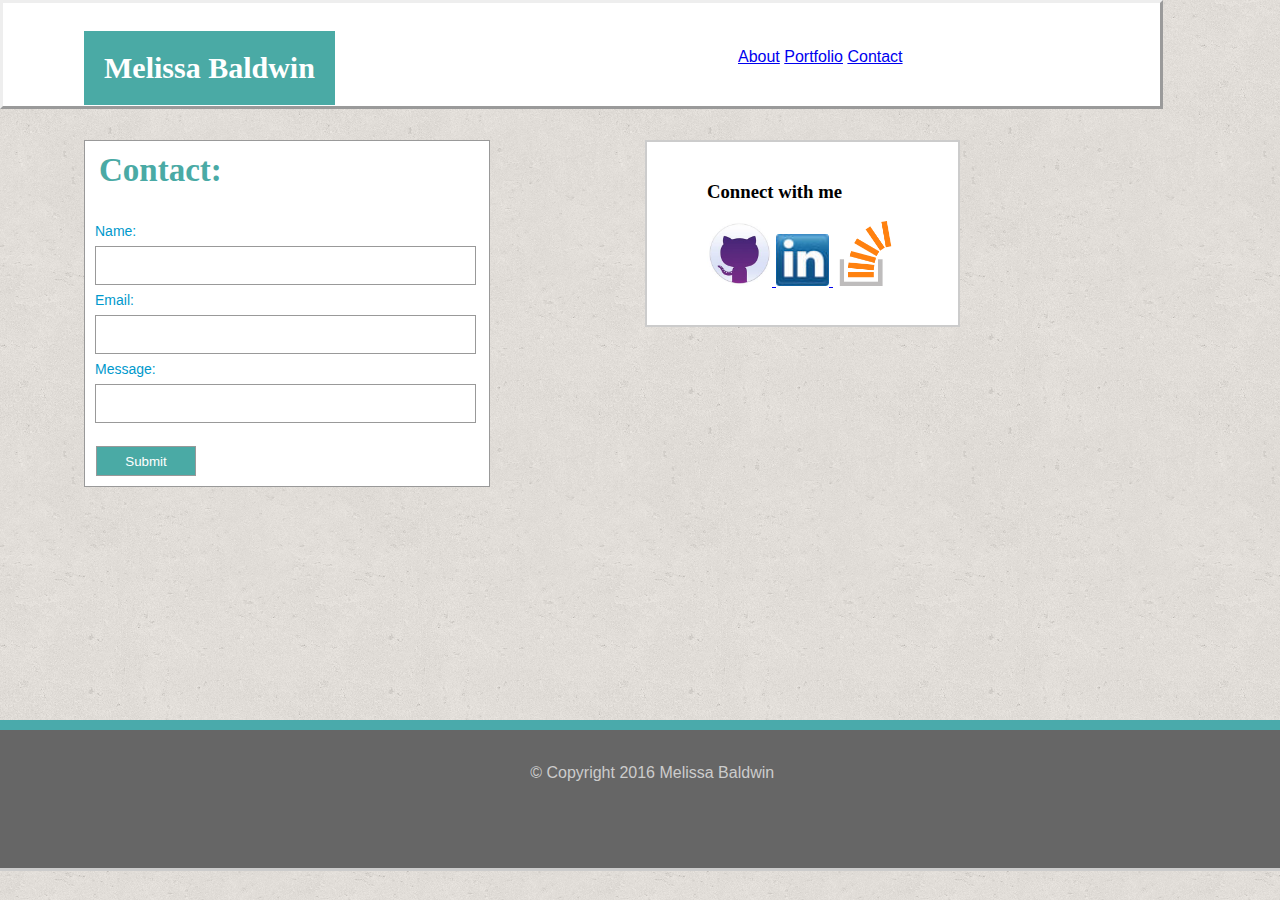
<file: contact.html>
<!DOCTYPE html>
<html>
<head>
	<title>Contact Page</title>
	<link rel="stylesheet" type="text/css" href="assests/css/style2.css">
</head>
<body>
	<h1>Melissa Baldwin</h1>
	<div id="nav">
		<a href="index.html">About</a>
		<a href="portfolio.html">Portfolio</a>
		<a href="contact.html">Contact</a>
	</div>
	<h2>Contact:</h2>
	<form>
	<div> 
		<label>
		<span>Name:</span> <input id="name" type="text" name="name"/>
		<span>Email:</span> <input id="email" type="text" name="email"/>
		<span>Message:</span> <input id="message" type="text" name="message"/>
		</label>
	<button class="w3-btn">Submit</button>
	</div>
	</form>
	<div id="links">
	<h3>Connect with me</h3>
		<a href="https://github.com/Melissa414" >
		<img src="assests/images/imgres.jpg" alt="github icon" style="width:65px;height:65px;border:0;">
		</a>
		<a href="https://www.linkedin.com/in/melissa-baldwin-01b548125?trk=nav_responsive_tab_profile" >
		<img src="assests/images/imgres-1.jpg" alt="linkd-in icon" style="width:53px; height:52px;border:0;">
		</a>
		<a href="http://stackoverflow.com/users/6672772/mbaldwin91">
		<img src="assests/images/imgres-2.png" alt="stack overflow" style="width:65px; height:65px; border:0;">
	</div>
	<footer>
		<footer id="bottom">
			<p> &#169; Copyright 2016 Melissa Baldwin</p>
		</footer>
</body>
</html>
</file>
<file: assests/css/style2.css>
body{
		background-image: url(../images/cork-wallet.png);
		margin: 0px;
		width: 960px;
}
header{
		background: #4aaaa5;
		padding:30px 60px;
		color: white;
		width: 75px;
		text-align: center;
		font-family: 'Georgia', Times, "Times New Roman", serif;
		margin: 10px 75px;
		float: left;
		position: relative;
		left:100px;
		height: 30px;
}
#nav{
		background: #ffffff;
		color: #cccccc;
		font-family: 'Arial', 'Helvetica Neue', Helvetica, sans-serif;
		padding-top: 45px;
		padding-left: 735px;
		padding-bottom: 40px;
		float: right;
		position: absolute;
		top: 0%;
		width: 33%;
		border-style: outset;
}
		
h1{
		background: #4aaaa5;
		color:#ffffff;
		font-family: 'Georgia', Times, Times New Roman, serif;
		font-size:30px;
		padding: 20px;
		margin-top: 31px;
		margin-left: 84px;
		z-index: 1;
		float: left;
		position: absolute;
}
h2{
		background: #ffffff;
		color: #4aaaa5;
		font-size: 33px;
		font-family: 'Georgia', Times, Times New Roman, serif;
		position: absolute;
		top:125px;
		z-index:1;
		margin-left: 99px;
}
form{
		background: white;
  		margin-left: 84px;
  		margin-top: 140px;
  		margin-right: 60px;
  		position: absolute;
  		width: 230px;
  		height: 250px;
  		font-family: 'Arial', 'Helvetica Neue', Helvetica, sans-serif;
  		font-size: 14px;
  		line-height: 30px;
  		color: #09C;
  		text-decoration: none;
  		padding-top: 75px;
  		padding-left: 10px;
  		padding-right: 164px;
  		padding-bottom: 20px;
  		border: 1px solid #999;
}
input {
	  width: 375px;
  	display: block;
  	border: 1px solid #999;
  	height: 35px;
}
textarea#feedback {
  	width: 375px;
  	height: 150px;
  	display: block;
}
button {
  	width: 100px;
  	position: absolute;
  	margin-right: 273px;
  	margin-bottom: -10px;
  	right: 20px;
  	bottom: 20px;
  	background: #4aaaa5;
  	color: #fff;
  	font-family: Tahoma, Geneva, sans-serif;
  	height: 30px;
  	border: 1px solid #999;
}
#links{

		float: right;
		background: white;
		font-family: 'Georgia', Times, Times New Roman, serif;
		position: relative;
		margin-top: 140px;
		padding-top:20px;
		padding-bottom: 35px;
		padding-right: 60px;
		padding-left: 60px;
		border-style: solid;
		border-width: 2px;
		border-color: #cccccc;
}
#bottom{
		background: #666666;
		color: #cccccc;
		font-family: 'Arial', 'Helvetica Neue', Helvetica, sans-serif;
		padding-top: 18px;
		padding-bottom: 70px;
		width: 103%;
		height: 50px;
		text-align: center;
		position: absolute;
		top: 80%;
		margin-left: -10px;
		border-style: solid;
		border-top: solid 10px #4aaaab;
}
</file>
